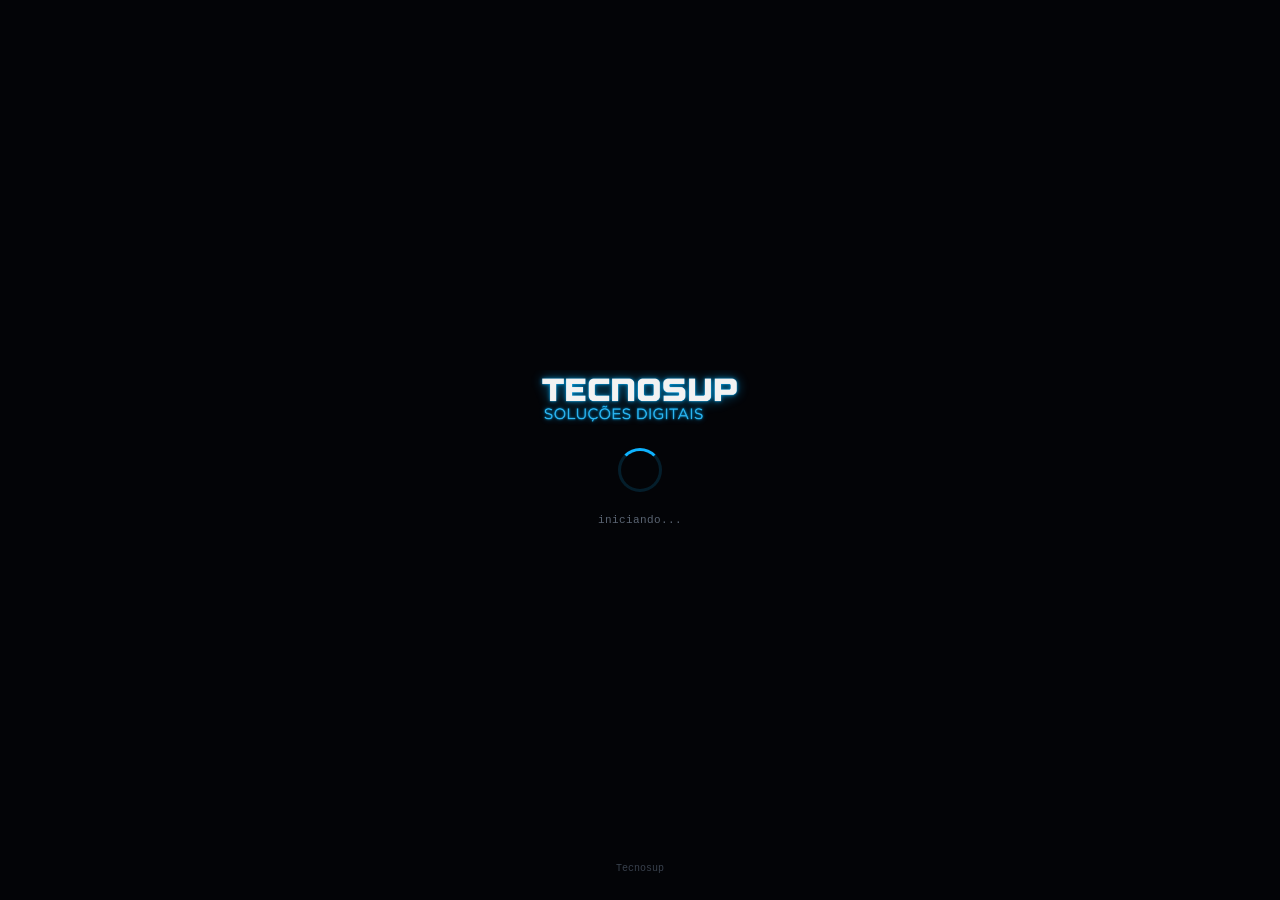
<file: app/webview/index.html>
<!DOCTYPE html>
<html lang="pt-BR">
<head>
<meta charset="UTF-8">
<meta name="viewport" content="width=device-width, initial-scale=1.0">
<title>TecnoApp · Tecnosup · Soluções Digitais</title>
<link rel="stylesheet" href="tokens.css">
<link rel="stylesheet" href="styles.css">
<!-- QWebChannel bridge -->
<script src="qrc:///qtwebchannel/qwebchannel.js"></script>
<script>
  // Inicializa bridge Qt assim que o canal estiver pronto
  if (typeof qt !== 'undefined' && qt.webChannelTransport) {
    new QWebChannel(qt.webChannelTransport, function (channel) {
      window.bridge = channel.objects.bridge;
    });
  }
</script>
</head>
<body>

<!-- Banner de atualizacao (oculto ate haver versao nova) -->
<div id="update-banner" style="display:none;position:fixed;top:0;left:0;right:0;z-index:9999;
     background:linear-gradient(90deg,#0eb3ff,#7000ff);color:#fff;padding:10px 18px;
     font-size:12px;display:none;align-items:center;gap:14px;box-shadow:0 2px 12px rgba(0,0,0,.5)">
  <span id="update-text" style="flex:1">Nova versao disponivel</span>
  <span id="update-pct" style="font-family:monospace;font-size:11px;opacity:.9"></span>
  <button id="update-btn" onclick="window.openUpdateModal()"
     style="background:#fff;color:#0a0a12;border:0;border-radius:4px;padding:5px 14px;
            font-weight:700;font-size:11px;cursor:pointer">ATUALIZAR</button>
  <button onclick="document.getElementById('update-banner').style.display='none'"
     style="background:transparent;color:#fff;border:0;font-size:16px;cursor:pointer;opacity:.8">&times;</button>
</div>


<!-- Modal de confirmacao (substitui o confirm() nativo do navegador) -->
<div id="tec-modal" style="display:none;position:fixed;inset:0;z-index:10000;
     background:rgba(3,4,7,.78);align-items:center;justify-content:center;padding:24px">
  <div style="background:var(--bg-card);border:1px solid var(--border-subtle);
              border-radius:10px;max-width:540px;width:100%;
              box-shadow:0 18px 50px rgba(0,0,0,.6);overflow:hidden">
    <div id="tec-modal-accent" style="height:3px;background:var(--cyan)"></div>
    <div style="padding:22px 24px 18px">
      <div id="tec-modal-title" style="font-size:15px;font-weight:700;
           color:var(--fg-primary);margin-bottom:10px">Confirmar</div>
      <div id="tec-modal-body" style="font-size:12px;line-height:1.65;
           color:var(--fg-secondary);white-space:pre-wrap;
           max-height:46vh;overflow-y:auto"></div>
    </div>
    <div style="display:flex;gap:10px;justify-content:flex-end;padding:0 24px 20px">
      <button id="tec-modal-no" class="btn-ghost"
              style="min-width:110px;padding:9px 18px;font-size:11px">CANCELAR</button>
      <button id="tec-modal-yes" class="btn-primary"
              style="min-width:150px;padding:9px 18px;font-size:11px">CONFIRMAR</button>
    </div>
  </div>
</div>

<!-- Seletor de processos (escolher o jogo na mao) -->
<div id="proc-picker" style="display:none;position:fixed;inset:0;z-index:10001;
     background:rgba(3,4,7,.8);align-items:center;justify-content:center;padding:24px">
  <div style="background:var(--bg-card);border:1px solid var(--border-subtle);
              border-radius:10px;max-width:620px;width:100%;
              box-shadow:0 18px 50px rgba(0,0,0,.6);overflow:hidden;text-align:left">
    <div style="height:3px;background:var(--cyan)"></div>
    <div style="padding:20px 22px 12px">
      <div style="font-size:14px;font-weight:700;color:var(--fg-primary);margin-bottom:4px">
        Escolher processo
      </div>
      <div style="font-size:11px;color:var(--fg-muted);line-height:1.55;margin-bottom:12px">
        Abra o jogo antes, para ele aparecer aqui. Marque um ou mais processos
        para receberem prioridade alta.
      </div>
      <input id="proc-filter" type="text" spellcheck="false" placeholder="Filtrar por nome"
             oninput="window.filterPicker(this.value)"
             style="width:100%;box-sizing:border-box;background:var(--bg-terminal);
                    border:1px solid var(--border-subtle);border-radius:6px;
                    color:var(--fg-primary);font-size:11px;padding:8px 11px;
                    font-family:var(--font-mono);outline:none;margin-bottom:10px">
      <div id="proc-picker-list" class="scroll-list"
           style="max-height:44vh;border:1px solid var(--border-subtle);border-radius:6px"></div>
    </div>
    <div style="display:flex;gap:10px;justify-content:flex-end;padding:0 22px 18px">
      <button class="btn-ghost" onclick="window.closeProcessPicker()"
              style="min-width:110px;padding:9px 18px;font-size:11px">FECHAR</button>
      <button class="btn-primary" onclick="window.confirmProcessPicker()"
              style="min-width:150px;padding:9px 18px;font-size:11px">CONFIRMAR</button>
    </div>
  </div>
</div>

<!-- Tela de carregamento: o app leva ~15s para abrir (WebEngine +
     leitura de hardware + varredura de programas). Sem isso a janela
     fica em branco e parece travada. -->
<div id="boot-splash" style="position:fixed;inset:0;z-index:20000;
     background:#030407;display:flex;flex-direction:column;
     align-items:center;justify-content:center;gap:22px;
     transition:opacity .45s ease">
  <img src="assets/logo.png" alt="Tecnosup"
       style="width:230px;max-width:55vw;opacity:.95">

  <div style="width:44px;height:44px;border-radius:50%;
              border:3px solid rgba(14,179,255,.15);
              border-top-color:#0eb3ff;
              animation:tec-spin .8s linear infinite"></div>

  <div id="boot-step" class="mono"
       style="font-size:11px;color:#5a6472;letter-spacing:.4px;
              min-height:16px;text-align:center">
    iniciando...
  </div>

  <div class="mono" style="position:absolute;bottom:26px;
              font-size:10px;color:#39414d">
    <span id="boot-version"></span> Tecnosup
  </div>
</div>

<!-- Despedida ao sair -->
<div id="bye-splash" style="display:none;position:fixed;inset:0;z-index:20001;
     background:#030407;flex-direction:column;align-items:center;
     justify-content:center;gap:0">

  <img src="assets/logo.png" alt="Tecnosup"
       style="width:210px;max-width:50vw;opacity:.95;margin-bottom:26px">

  <div id="bye-title" style="font-size:17px;font-weight:700;color:#e8ecf1;
       letter-spacing:.3px;margin-bottom:6px">Até logo!</div>

  <div id="bye-sub" style="font-size:11px;color:#5a6472;margin-bottom:26px">
    Obrigado por usar o TecnoApp
  </div>

  <!-- Resumo do que foi feito, preenchido pelo Python -->
  <div id="bye-actions" style="display:none;min-width:330px;max-width:min(90vw,430px);
       border:1px solid rgba(255,255,255,.07);border-radius:10px;
       background:rgba(255,255,255,.02);padding:14px 18px;margin-bottom:20px"></div>

  <div id="bye-state" class="mono"
       style="font-size:10px;color:#39414d;letter-spacing:.3px"></div>

  <div id="bye-gamer" style="display:none;font-size:10px;color:#7000ff;
       font-weight:700;margin-top:14px;letter-spacing:.3px"></div>

</div>

<!-- Bloqueio por atualizacao critica: cobre o app inteiro ate atualizar.
     So aparece quando a release traz [CRITICO] nas notas. -->
<div id="update-block" style="display:none;position:fixed;inset:0;z-index:20002;
     background:#030407;flex-direction:column;align-items:center;
     justify-content:center;padding:32px;text-align:center">

  <img src="assets/logo.png" alt="Tecnosup"
       style="width:190px;max-width:45vw;opacity:.95;margin-bottom:26px">

  <div style="font-size:10px;font-weight:700;color:#e8a33d;letter-spacing:1px;
              margin-bottom:10px">ATUALIZAÇÃO OBRIGATÓRIA</div>

  <div style="font-size:17px;font-weight:700;color:#e8ecf1;margin-bottom:8px">
    Atualize para continuar usando
  </div>

  <div style="font-size:11px;color:#8b93a1;line-height:1.6;max-width:440px;
              margin-bottom:20px">
    Esta versão do TecnoApp foi substituída por uma correção importante e não
    deve mais ser usada. A atualização é rápida e mantém suas configurações.
  </div>

  <div id="block-notes" style="max-width:min(90vw,480px);max-height:26vh;
       overflow-y:auto;border:1px solid rgba(255,255,255,.07);border-radius:8px;
       background:rgba(255,255,255,.02);padding:12px 16px;margin-bottom:20px;
       font-size:11px;color:#8b93a1;line-height:1.6;white-space:pre-wrap;
       text-align:left"></div>

  <button id="block-btn" class="btn-primary" style="width:300px"
          onclick="window.startUpdate()">ATUALIZAR AGORA</button>

  <div id="block-status" class="mono"
       style="font-size:10px;color:#5a6472;margin-top:12px;min-height:14px"></div>

  <div style="font-size:10px;color:#39414d;margin-top:20px">
    Problemas para atualizar? Baixe em
    <span style="color:#0eb3ff;cursor:pointer"
          onclick="window.bridge?.abrirLink?.('github')">github.com/vitorrfl/Tecnoapp</span>
  </div>
</div>

<div class="app">

  <!-- ─────────── SIDEBAR ─────────── -->
  <aside class="sidebar">
    <div class="sidebar-logo" onclick="navigate('home')">
      <img src="assets/logo.png" alt="Tecnosup">
    </div>

    <button class="menu-btn" data-screen="home" onclick="navigate('home')">
      <svg width="14" height="14" viewBox="0 0 24 24" fill="none" stroke="#555" stroke-width="2" stroke-linecap="round" stroke-linejoin="round"><path d="M3 9l9-7 9 7v11a2 2 0 0 1-2 2H5a2 2 0 0 1-2-2z"/><polyline points="9 22 9 12 15 12 15 22"/></svg>
      HOME
    </button>
    <button class="menu-btn" data-screen="limpeza" onclick="navigate('limpeza')">
      <svg width="14" height="14" viewBox="0 0 24 24" fill="none" stroke="#555" stroke-width="2" stroke-linecap="round" stroke-linejoin="round"><polyline points="3 6 5 6 21 6"/><path d="M19 6l-1 14H6L5 6"/><path d="M10 11v6"/><path d="M14 11v6"/><path d="M9 6V4h6v2"/></svg>
      LIMPEZA
    </button>
    <button class="menu-btn" data-screen="debloat" onclick="navigate('debloat')">
      <svg width="14" height="14" viewBox="0 0 24 24" fill="none" stroke="#555" stroke-width="2" stroke-linecap="round" stroke-linejoin="round"><path d="M3 6h18"/><path d="M19 6v14a2 2 0 0 1-2 2H7a2 2 0 0 1-2-2V6"/><path d="M8 6V4a2 2 0 0 1 2-2h4a2 2 0 0 1 2 2v2"/><line x1="12" y1="11" x2="12" y2="17"/><polyline points="9 14 12 17 15 14"/></svg>
      DEBLOAT
    </button>
    <button class="menu-btn" data-screen="otimizacao" onclick="navigate('otimizacao')">
      <svg width="14" height="14" viewBox="0 0 24 24" fill="none" stroke="#555" stroke-width="2" stroke-linecap="round" stroke-linejoin="round"><polygon points="13 2 3 14 12 14 11 22 21 10 12 10 13 2"/></svg>
      OTIMIZAÇÃO
    </button>
    <button class="menu-btn" data-screen="reparos" onclick="navigate('reparos')">
      <svg width="14" height="14" viewBox="0 0 24 24" fill="none" stroke="#555" stroke-width="2" stroke-linecap="round" stroke-linejoin="round"><path d="M14.7 6.3a1 1 0 0 0 0 1.4l1.6 1.6a1 1 0 0 0 1.4 0l3.77-3.77a6 6 0 0 1-7.94 7.94l-6.91 6.91a2.12 2.12 0 0 1-3-3l6.91-6.91a6 6 0 0 1 7.94-7.94l-3.76 3.76z"/></svg>
      REPAROS
    </button>
    <button class="menu-btn" data-screen="specs" onclick="navigate('specs')">
      <svg width="14" height="14" viewBox="0 0 24 24" fill="none" stroke="#555" stroke-width="2" stroke-linecap="round" stroke-linejoin="round"><rect x="2" y="3" width="20" height="14" rx="2"/><line x1="8" y1="21" x2="16" y2="21"/><line x1="12" y1="17" x2="12" y2="21"/></svg>
      ESPECIFICAÇÕES
    </button>

    <button class="menu-btn-gamer" data-screen="gamer" onclick="navigate('gamer')">
      <svg width="14" height="14" viewBox="0 0 24 24" fill="none" stroke="#fff" stroke-width="2" stroke-linecap="round" stroke-linejoin="round"><line x1="6" y1="12" x2="18" y2="12"/><line x1="12" y1="6" x2="12" y2="18"/><rect x="2" y="6" width="20" height="12" rx="2"/></svg>
      MODO GAMER
    </button>

    <div class="sidebar-spacer"></div>

    <button id="sidebar-update" onclick="window.openUpdateModal()"
            style="display:none;width:100%;margin-bottom:8px;padding:10px 12px;
                   background:linear-gradient(90deg,#0eb3ff,#7000ff);color:#fff;
                   border:0;border-radius:8px;cursor:pointer;font-size:11px;
                   font-weight:700;text-align:left;line-height:1.4">
      <span style="display:block">ATUALIZAÇÃO DISPONÍVEL</span>
      <span id="sidebar-update-ver" style="display:block;font-weight:400;
            font-size:10px;opacity:.9;margin-top:2px"></span>
    </button>
    <button class="btn-restore" onclick="window.bridge?.onRestorePoint?.()">
      <svg width="11" height="11" viewBox="0 0 24 24" fill="none" stroke="currentColor" stroke-width="2" stroke-linecap="round" stroke-linejoin="round"><path d="M12 22s8-4 8-10V5l-8-3-8 3v7c0 6 8 10 8 10z"/></svg>
      Criar Ponto de Restauração
    </button>

    <button class="btn-exit" onclick="window.sairComSplash()">
      <svg width="12" height="12" viewBox="0 0 24 24" fill="none" stroke="currentColor" stroke-width="2.5" stroke-linecap="round" stroke-linejoin="round"><path d="M9 21H5a2 2 0 0 1-2-2V5a2 2 0 0 1 2-2h4"/><polyline points="16 17 21 12 16 7"/><line x1="21" y1="12" x2="9" y2="12"/></svg>
      SAIR
    </button>

    <!-- Versao e contato na mesma linha: em linha propria os icones
         empurravam SAIR e Ponto de Restauracao para cima. -->
    <!-- Aparece so quando nao foi possivel checar atualizacoes -->
    <div id="offline-aviso" style="display:none;align-items:center;gap:6px;
         font-size:9px;color:#5a6472;margin-bottom:6px;cursor:default">
      <svg width="10" height="10" viewBox="0 0 24 24" fill="none" stroke="currentColor"
           stroke-width="2" stroke-linecap="round"><path d="M12 9v4"/><path d="M12 17h.01"/>
           <circle cx="12" cy="12" r="10"/></svg>
      <span>sem verificação de atualizações</span>
    </div>

    <div class="sidebar-footer">
      <span class="version-tag" style="margin:0">v 1.0 · Tecnosup</span>
      <span style="display:flex;gap:2px">
        <button onclick="window.bridge?.abrirLink?.('site')"
                title="tecnosup-site.web.app" class="social-btn">
          <svg width="13" height="13" viewBox="0 0 24 24" fill="none" stroke="currentColor"
               stroke-width="1.9" stroke-linecap="round" stroke-linejoin="round">
            <circle cx="12" cy="12" r="10"/>
            <line x1="2" y1="12" x2="22" y2="12"/>
            <path d="M12 2a15.3 15.3 0 0 1 4 10 15.3 15.3 0 0 1-4 10 15.3 15.3 0 0 1-4-10 15.3 15.3 0 0 1 4-10z"/>
          </svg>
        </button>
        <button onclick="window.bridge?.abrirLink?.('instagram')"
                title="@tecnosuporte" class="social-btn">
          <svg width="13" height="13" viewBox="0 0 24 24" fill="none" stroke="currentColor"
               stroke-width="1.9" stroke-linecap="round" stroke-linejoin="round">
            <rect x="2" y="2" width="20" height="20" rx="5"/>
            <circle cx="12" cy="12" r="4"/>
            <line x1="17.5" y1="6.5" x2="17.5" y2="6.5"/>
          </svg>
        </button>
      </span>
    </div>
  </aside>

  <!-- ─────────── CONTENT ─────────── -->
  <main class="content">

    <!-- ─── HOME ─── -->
    <section id="screen-home" class="screen">
      <div>
        <div class="h1">Olá, <span data-bind="user">Usuário</span></div>
        <div class="subtitle"><span data-bind="os">Windows 11</span> · uptime <span data-bind="uptime">—</span> · última limpeza <span data-bind="last_clean">—</span></div>
      </div>

      <div class="row">
        <div class="card flex-1" data-metric="cpu">
          <div class="label">CPU</div>
          <div class="center" style="margin-top:10px"><span class="metric metric-value">0</span><span class="metric-unit"> %</span></div>
          <div class="progress-track" style="margin-top:10px"><div class="progress-fill" data-pct="0" style="width:0%"></div></div>
          <div class="caption center" style="margin-top:6px" data-bind="cpu_sub">—</div>
        </div>
        <div class="card flex-1" data-metric="ram">
          <div class="label">MEMÓRIA</div>
          <div class="center" style="margin-top:10px"><span class="metric metric-value">0</span><span class="metric-unit"> %</span></div>
          <div class="progress-track" style="margin-top:10px"><div class="progress-fill" data-pct="0" style="width:0%"></div></div>
          <div class="caption center" style="margin-top:6px" data-bind="ram_sub">—</div>
        </div>
        <div class="card flex-1" data-metric="disk">
          <div class="label">DISCO C:</div>
          <div class="center" style="margin-top:10px"><span class="metric metric-value">0</span><span class="metric-unit"> %</span></div>
          <div class="progress-track" style="margin-top:10px"><div class="progress-fill" data-pct="0" style="width:0%"></div></div>
          <div class="caption center" style="margin-top:6px" data-bind="disk_sub">—</div>
        </div>
        <div class="card flex-1" data-metric="proc">
          <div class="label">PROCESSOS</div>
          <div class="center" style="margin-top:10px"><span class="metric metric-value">—</span></div>
          <div class="caption center" style="margin-top:10px">em execução</div>
        </div>
      </div>

      <div class="row">
        <div class="card-hero flex-1 col" style="gap:10px">
          <div class="label">LIMPEZA</div>
          <div class="body" style="flex:1">Remova arquivos temporários e libere espaço em disco.</div>
          <button class="btn-secondary" onclick="navigate('limpeza')">Limpar agora →</button>
        </div>
        <div id="card-otimizacao" class="card-hero flex-1 col" style="gap:10px">
          <div class="label">OTIMIZAÇÃO</div>
          <div class="body" style="flex:1">Ative tweaks de desempenho e plano de energia.</div>
          <button class="btn-secondary" onclick="navigate('otimizacao')">Otimizar →</button>
        </div>

        <!-- Ocupa o lugar do card acima quando a memoria esta sob pressao.
             Fora disso nao aparece: liberar memoria com RAM folgada nao
             tem efeito e so gera cliques inuteis. -->
        <div id="card-memoria" class="card-hero flex-1 col"
             style="gap:10px;display:none;border-color:#e8a33d">
          <div class="label" style="color:#e8a33d">MEMÓRIA CHEIA</div>
          <div class="body" style="flex:1" data-bind="mem_card_txt">
            A memória está no limite. Libere o que os programas reservaram e não usam.
          </div>
          <button id="mem-free-btn" class="btn-secondary"
                  style="border-color:#e8a33d;color:#e8a33d"
                  onclick="window.liberarMemoria()">Liberar memória →</button>
        </div>
        <div class="card-hero flex-1 col" style="gap:10px">
          <div class="label">REPAROS</div>
          <div class="body" style="flex:1">Repare arquivos do sistema, rede e Windows Update.</div>
          <button class="btn-secondary" onclick="navigate('reparos')">Reparar →</button>
        </div>
        <div class="card-hero purple flex-1 col" style="gap:10px">
          <div class="label" style="color:var(--purple)">MODO GAMER</div>
          <div class="body" style="flex:1">18 tweaks reversíveis para mais FPS e menos latência.</div>
          <button class="btn-gamer" style="padding:8px 14px;font-size:11px" onclick="navigate('gamer')">Ativar →</button>
        </div>
      </div>

      <div class="card" style="margin-bottom:14px">
        <div class="label" style="margin-bottom:12px">DIAGNÓSTICO</div>

        <div style="display:grid;grid-template-columns:repeat(auto-fit,minmax(210px,1fr));gap:18px">

          <!-- Núcleos: a média esconde saturação de um core só -->
          <div>
            <div class="caption" style="margin-bottom:7px">Núcleos da CPU</div>
            <div id="core-bars" style="display:flex;gap:3px;align-items:flex-end;height:38px"></div>
            <div class="mono" style="font-size:9px;color:var(--fg-muted);margin-top:5px"
                 data-bind="cores_info">—</div>
          </div>

          <!-- Frequência: abaixo do máximo indica throttling -->
          <div>
            <div class="caption" style="margin-bottom:7px">Frequência</div>
            <div style="font-size:19px;font-weight:700;color:var(--fg-primary)">
              <span data-bind="freq_now">—</span>
              <span style="font-size:11px;font-weight:400;color:var(--fg-muted)">MHz</span>
            </div>
            <div class="progress-track" style="margin-top:6px">
              <div id="freq-bar" class="progress-fill" style="width:0%"></div>
            </div>
            <div class="mono" style="font-size:9px;color:var(--fg-muted);margin-top:5px"
                 data-bind="freq_info">—</div>
          </div>

          <!-- Paginação: explica lentidão quando a RAM está no limite -->
          <div>
            <div class="caption" style="margin-bottom:7px">Paginação (swap)</div>
            <div style="font-size:19px;font-weight:700;color:var(--fg-primary)">
              <span data-bind="swap_pct">—</span>
              <span style="font-size:11px;font-weight:400;color:var(--fg-muted)">%</span>
            </div>
            <div class="progress-track" style="margin-top:6px">
              <div id="swap-bar" class="progress-fill" style="width:0%"></div>
            </div>
            <div class="mono" style="font-size:9px;color:var(--fg-muted);margin-top:5px"
                 data-bind="swap_info">—</div>
          </div>

          <!-- Bateria: fora da tomada o Windows limita o desempenho -->
          <div id="battery-box" style="display:none">
            <div class="caption" style="margin-bottom:7px">Bateria</div>
            <div style="font-size:19px;font-weight:700;color:var(--fg-primary)">
              <span data-bind="bat_pct">—</span>
              <span style="font-size:11px;font-weight:400;color:var(--fg-muted)">%</span>
            </div>
            <div class="progress-track" style="margin-top:6px">
              <div id="bat-bar" class="progress-fill" style="width:0%"></div>
            </div>
            <div class="mono" style="font-size:9px;color:var(--fg-muted);margin-top:5px"
                 data-bind="bat_info">—</div>
          </div>

        </div>

        <div id="diag-alerta" style="display:none;margin-top:14px;padding:9px 12px;
             border-radius:6px;background:rgba(232,163,61,.08);
             border-left:2px solid #e8a33d;font-size:10px;color:#e8a33d;line-height:1.5"></div>
      </div>

      <div class="card">
        <div class="label">SISTEMA</div>
        <div style="display:grid;grid-template-columns:1fr 1fr;gap:4px 24px;margin-top:8px">
          <div class="between" style="padding:4px 0;border-bottom:1px solid var(--border-subtle)"><span class="caption" style="min-width:120px">Processador</span><span class="mono" style="font-size:10px" data-bind="cpu_name">—</span></div>
          <div class="between" style="padding:4px 0;border-bottom:1px solid var(--border-subtle)"><span class="caption" style="min-width:120px">Memória RAM</span><span class="mono" style="font-size:10px" data-bind="ram_info">—</span></div>
          <div class="between" style="padding:4px 0;border-bottom:1px solid var(--border-subtle)"><span class="caption" style="min-width:120px">Sistema</span><span class="mono" style="font-size:10px" data-bind="os_full">—</span></div>
          <div class="between" style="padding:4px 0;border-bottom:1px solid var(--border-subtle)"><span class="caption" style="min-width:120px">Uptime</span><span class="mono" style="font-size:10px" data-bind="uptime">—</span></div>
        </div>
      </div>

      <div class="status-bar" data-bind="home_status">Sistema verificado — nenhuma ação pendente.</div>
    </section>

    <!-- ─── LIMPEZA ─── -->
    <section id="screen-limpeza" class="screen">
      <div>
        <div class="h1">LIMPEZA</div>
        <div class="subtitle">Limpeza segura com ferramentas nativas do Windows</div>
      </div>

      <div class="card-hero card-hero-center">
        <div class="label">LIMPEZA RÁPIDA</div>
        <div style="font-size:32px;font-weight:700;color:var(--fg-primary)">
          <span data-bind="clean_active">—</span>
          <span style="font-size:14px;font-weight:400;color:var(--fg-muted)"> de <span data-bind="clean_total">—</span></span>
        </div>
        <div class="body">categorias ativas</div>
        <button class="btn-primary" style="width:360px;margin-top:4px" onclick="window.cleanRunQuick()">INICIAR LIMPEZA</button>
        <button class="btn-secondary" style="width:240px" onclick="navigate('limpeza-config')">Configurar o que é limpo →</button>
      </div>

      <div class="card-hero card-hero-center" style="margin-top:14px;border-color:var(--purple)">
        <div class="label" style="color:var(--purple)">LIMPEZA PROFUNDA</div>
        <div style="font-size:32px;font-weight:700;color:var(--fg-primary)">
          <span data-bind="deep_active">—</span>
          <span style="font-size:14px;font-weight:400;color:var(--fg-muted)"> de <span data-bind="deep_total">—</span></span>
        </div>
        <div class="body">categorias do Windows</div>
        <div class="body" style="font-size:10px;color:var(--fg-muted);margin-top:-2px">
          Alcanca o que a limpeza rapida nao toca &mdash; instalacoes antigas,
          updates substituidos e drivers. E aqui que se liberam GBs.
        </div>
        <button class="btn-primary" style="width:360px;margin-top:4px;background:var(--purple)"
                onclick="window.deepRunFromHome()">INICIAR LIMPEZA PROFUNDA</button>
        <button class="btn-secondary" style="width:240px" onclick="navigate('limpeza-profunda')">Configurar e ver detalhes →</button>
      </div>

      <div class="terminal" id="clean-terminal" style="display:none"></div>

      <div class="status-bar" data-bind="clean_status">Última limpeza: —</div>
    </section>

    <!-- ─── OTIMIZAÇÃO ─── -->
    <!-- ─────────── LIMPEZA · CONFIGURAR ─────────── -->
    <section id="screen-limpeza-config" class="screen">
      <div class="row" style="gap:12px;align-items:center;margin-bottom:4px">
        <button class="btn-ghost" onclick="navigate('limpeza')"
                style="font-size:11px;padding:6px 14px">&larr; VOLTAR</button>
        <div class="h1" style="margin:0">Configurar limpeza</div>
      </div>
      <div class="subtitle" style="margin-bottom:16px">
        Escolha o que a limpeza rapida deve remover. A selecao fica salva
        para as proximas vezes.
      </div>

      <div class="between" style="margin-bottom:12px">
        <span class="mono" style="font-size:11px" data-bind="cfg_summary">&mdash;</span>
        <div class="row" style="gap:8px">
          <button class="btn-ghost" onclick="window.cleanSelect('default')" style="font-size:10px;padding:5px 12px">RECOMENDADOS</button>
          <button class="btn-ghost" onclick="window.cleanSelect('all')"     style="font-size:10px;padding:5px 12px">TODOS</button>
          <button class="btn-ghost" onclick="window.cleanSelect('none')"    style="font-size:10px;padding:5px 12px">NENHUM</button>
        </div>
      </div>

      <div id="clean-config-list" class="card scroll-list" style="padding:4px 0">
        <div style="padding:20px;text-align:center;color:var(--fg-muted);font-size:11px">Carregando...</div>
      </div>

      <div class="between" style="margin-top:16px">
        <span class="mono" style="font-size:10px;color:var(--fg-muted)" data-bind="cfg_status"></span>
        <button class="btn-primary" style="width:260px" onclick="window.cleanStart()">INICIAR LIMPEZA</button>
      </div>
    </section>

    <!-- ─────────── LIMPEZA PROFUNDA ─────────── -->
    <section id="screen-limpeza-profunda" class="screen">
      <div class="row" style="gap:12px;align-items:center;margin-bottom:4px">
        <button class="btn-ghost" onclick="navigate('limpeza')"
                style="font-size:11px;padding:6px 14px">&larr; VOLTAR</button>
        <div class="h1" style="margin:0">Limpeza profunda</div>
      </div>
      <div class="subtitle" style="margin-bottom:16px">
        Usa a Limpeza de Disco do Windows para remover o que a limpeza rapida
        nao alcanca &mdash; instalacoes antigas, updates substituidos e pacotes
        de driver. E aqui que se liberam GBs.
      </div>

      <div class="card" style="margin-bottom:16px;border-left:3px solid #e8a33d">
        <div class="row" style="gap:12px;align-items:flex-start">
          <svg width="16" height="16" viewBox="0 0 24 24" fill="none" stroke="#e8a33d" stroke-width="2" stroke-linecap="round" style="flex-shrink:0;margin-top:2px"><path d="M12 9v4"/><path d="M12 17h.01"/><circle cx="12" cy="12" r="10"/></svg>
          <div style="font-size:11px;line-height:1.6;color:var(--fg-secondary)">
            <strong style="color:var(--fg-primary)">Pode levar varios minutos</strong> e nao
            mostra progresso detalhado &mdash; o Windows nao reporta durante a operacao.
            Os itens marcados em laranja apagam coisas que
            <strong style="color:var(--fg-primary)">nao podem ser recuperadas</strong>.
          </div>
        </div>
      </div>

      <div class="between" style="margin-bottom:12px">
        <span class="mono" style="font-size:11px" data-bind="deep_summary">Carregando...</span>
        <div class="row" style="gap:8px">
          <button class="btn-ghost" onclick="window.deepSelect('default')" style="font-size:10px;padding:5px 12px">RECOMENDADOS</button>
          <button class="btn-ghost" onclick="window.deepSelect('none')"    style="font-size:10px;padding:5px 12px">NENHUM</button>
        </div>
      </div>

      <div id="deep-list" class="card scroll-list" style="padding:4px 0">
        <div style="padding:20px;text-align:center;color:var(--fg-muted);font-size:11px">Carregando...</div>
      </div>

      <div class="between" style="margin-top:16px">
        <span class="mono" style="font-size:10px;color:var(--fg-muted)" data-bind="deep_status"></span>
        <button id="deep-btn" class="btn-primary" style="width:280px" onclick="window.deepRun()">INICIAR LIMPEZA PROFUNDA</button>
      </div>

      <div class="terminal" id="deep-terminal" style="display:none;margin-top:14px"></div>
    </section>

    <!-- ─────────── DEBLOAT ─────────── -->
    <section id="screen-debloat" class="screen">
      <div class="h1">Debloat</div>
      <div class="subtitle" style="margin-bottom:18px">
        Remove programas que vieram instalados de fabrica e que voce
        provavelmente nunca usou &mdash; o chamado <em>bloatware</em>.
        Eles ocupam disco, consomem memoria e rodam em segundo plano.
      </div>

      <div class="card" style="margin-bottom:16px;border-left:3px solid var(--purple)">
        <div class="row" style="gap:12px;align-items:flex-start">
          <svg width="16" height="16" viewBox="0 0 24 24" fill="none" stroke="#7000ff" stroke-width="2" stroke-linecap="round" style="flex-shrink:0;margin-top:2px"><path d="M12 9v4"/><path d="M12 17h.01"/><circle cx="12" cy="12" r="10"/></svg>
          <div style="font-size:11px;line-height:1.6;color:var(--fg-secondary)">
            <strong style="color:var(--fg-primary)">Desinstalar nao tem volta.</strong>
            Diferente do Modo Gamer, isso nao e reversivel com um clique &mdash;
            por isso um ponto de restauracao e criado antes.
            <strong style="color:var(--fg-primary)">Drivers de audio, video, rede e touchpad
            nunca aparecem nesta lista</strong>, mesmo sendo do fabricante.
          </div>
        </div>
      </div>

      <div class="between" style="margin-bottom:12px">
        <div>
          <span class="mono" style="font-size:11px" data-bind="debloat_summary">Analisando o sistema...</span>
        </div>
        <div class="row" style="gap:8px">
          <button class="btn-ghost" onclick="window.debloatSelect('safe')" style="font-size:10px;padding:5px 12px">MARCAR SEGUROS</button>
          <button class="btn-ghost" onclick="window.debloatSelect('none')" style="font-size:10px;padding:5px 12px">LIMPAR</button>
        </div>
      </div>

      <div id="debloat-list" class="card scroll-list" style="padding:4px 0">
        <div style="padding:20px;text-align:center;color:var(--fg-muted);font-size:11px">
          Analisando programas instalados...
        </div>
      </div>

      <div class="between" style="margin-top:16px">
        <span class="mono" style="font-size:10px;color:var(--fg-muted)" data-bind="debloat_status"></span>
        <button id="debloat-btn" class="btn-gamer" onclick="window.debloatRemove()" disabled
                style="opacity:.4;cursor:not-allowed">REMOVER SELECIONADOS</button>
      </div>

      <div class="terminal" id="debloat-terminal" style="display:none;margin-top:14px"></div>
    </section>

    <section id="screen-otimizacao" class="screen">
      <div>
        <div class="h1">OTIMIZAÇÃO</div>
        <div class="subtitle">Tweaks persistentes — revertidos individualmente ou todos de uma vez</div>
      </div>

      <div class="card-hero card-hero-center">
        <div class="label">ESTADO ATUAL</div>
        <div style="font-size:32px;font-weight:700;color:var(--fg-primary)">
          <span data-bind="opt_active">—</span>
          <span style="font-size:14px;color:var(--fg-muted);font-weight:400"> de <span data-bind="opt_total">—</span></span>
        </div>
        <div class="body">otimizações aplicadas</div>
      </div>

      <div class="row" style="gap:8px;margin-bottom:10px;justify-content:flex-end">
        <button class="btn-ghost" onclick="window.optSelect('default')" style="font-size:10px;padding:5px 12px">RECOMENDADOS</button>
        <button class="btn-ghost" onclick="window.optSelect('all')"     style="font-size:10px;padding:5px 12px">TODOS</button>
        <button class="btn-ghost" onclick="window.optSelect('none')"    style="font-size:10px;padding:5px 12px">NENHUM</button>
      </div>

      <div class="col gap-sm card scroll-list" id="opt-list" style="padding:4px 0">
        <div style="padding:20px;text-align:center;color:var(--fg-muted);font-size:11px">Carregando...</div>
      </div>

      <div class="between" style="margin-top:14px">
        <span class="mono" style="font-size:10px;color:var(--fg-muted)" data-bind="opt_hint"></span>
        <button id="opt-btn" class="btn-primary" style="width:260px" onclick="window.optRun()">APLICAR OTIMIZACOES</button>
      </div>

      <div class="terminal" id="opt-terminal" style="display:none;margin-top:14px"></div>

      <div class="status-bar" data-bind="opt_status">—</div>
    </section>

    <!-- ─── REPAROS ─── -->
    <section id="screen-reparos" class="screen">
      <div>
        <div class="h1">REPAROS</div>
        <div class="subtitle">Ferramentas de diagnóstico e restauração do Windows</div>
      </div>

      <div class="label">ESSENCIAL</div>

      <div class="card">
        <div class="between" style="align-items:flex-start;gap:12px">
          <div style="flex:1">
            <span style="color:#fff;font-size:12px;font-weight:600">Reparar Arquivos do Sistema (DISM + SFC)</span>
            <div class="body" style="font-size:10px;margin-top:3px">DISM → SFC. Valida e restaura arquivos corrompidos do Windows.</div>
            <div class="caption" style="font-size:9px;color:var(--fg-subtle);margin-top:3px">~30 – 50 min</div>
          </div>
          <button class="btn-apply" onclick="window.runRepair('sfc_dism')">Executar</button>
        </div>
      </div>

      <div class="card">
        <div class="between" style="align-items:flex-start;gap:12px">
          <div style="flex:1">
            <div class="row gap-sm" style="align-items:center">
              <span style="color:#fff;font-size:12px;font-weight:600">Reparar Conexão de Rede</span>
              <span class="chip reboot">REBOOT</span>
            </div>
            <div class="body" style="font-size:10px;margin-top:3px">Reset completo: Winsock, TCP/IP, IP release/renew, flush DNS.</div>
            <div class="caption" style="font-size:9px;color:var(--fg-subtle);margin-top:3px">~1 min</div>
          </div>
          <button class="btn-apply" onclick="window.runRepair('network_reset')">Executar</button>
        </div>
      </div>

      <div class="card">
        <div class="between" style="align-items:flex-start;gap:12px">
          <div style="flex:1">
            <span style="color:#fff;font-size:12px;font-weight:600">Reparar Windows Update</span>
            <div class="body" style="font-size:10px;margin-top:3px">Para serviços, limpa SoftwareDistribution e catroot2, reinicia.</div>
            <div class="caption" style="font-size:9px;color:var(--fg-subtle);margin-top:3px">~3 min</div>
          </div>
          <button class="btn-apply" onclick="window.runRepair('wu_reset')">Executar</button>
        </div>
      </div>

      <div class="label" style="margin-top:4px">AVANÇADO</div>

      <div class="card">
        <div class="between" style="align-items:flex-start;gap:12px">
          <div style="flex:1">
            <span style="color:#fff;font-size:12px;font-weight:600">Reparar Microsoft Store</span>
            <div class="body" style="font-size:10px;margin-top:3px">Executa wsreset — corrige apps UWP que não abrem.</div>
            <div class="caption" style="font-size:9px;color:var(--fg-subtle);margin-top:3px">~1 min</div>
          </div>
          <button class="btn-apply" onclick="window.runRepair('store_reset')">Executar</button>
        </div>
      </div>

      <div class="card">
        <div class="between" style="align-items:flex-start;gap:12px">
          <div style="flex:1">
            <span style="color:#fff;font-size:12px;font-weight:600">Reparar Fila de Impressão</span>
            <div class="body" style="font-size:10px;margin-top:3px">Para spooler, limpa fila travada, reinicia serviço.</div>
            <div class="caption" style="font-size:9px;color:var(--fg-subtle);margin-top:3px">~1 min</div>
          </div>
          <button class="btn-apply" onclick="window.runRepair('printer_reset')">Executar</button>
        </div>
      </div>

      <div class="card" style="margin-bottom:10px">
        <div class="between">
          <div style="flex:1;min-width:0">
            <div style="font-size:12px;font-weight:600;color:var(--fg-primary)">Reiniciar o Explorer</div>
            <div style="font-size:10px;color:var(--fg-muted);margin-top:3px;line-height:1.5">
              Corrige barra de tarefas travada, icones sumidos e menu Iniciar que nao abre.
              <span class="mono" style="color:var(--cyan)">~5 seg</span>
            </div>
          </div>
          <button class="btn-apply" onclick="window.runRepair('explorer_restart')">Executar</button>
        </div>
      </div>

      <div class="card" style="margin-bottom:10px;border-left:3px solid #e8a33d">
        <div class="between">
          <div style="flex:1;min-width:0">
            <div style="font-size:12px;font-weight:600;color:var(--fg-primary)">
              Verificar e Reparar o Disco (ChkDsk)
              <span style="font-size:9px;color:#e8a33d;font-weight:700;margin-left:6px">DEMORADO</span>
            </div>
            <div style="font-size:10px;color:var(--fg-muted);margin-top:3px;line-height:1.5">
              Procura erros no disco. Roda na proxima inicializacao.
              <span style="color:#e8a33d">Pode PARECER TRAVADO por horas &mdash; e normal, nao desligue o PC.</span>
            </div>
          </div>
          <button class="btn-apply" onclick="window.runRepair('chkdsk')">Executar</button>
        </div>
      </div>

      <div class="terminal" id="repair-terminal" style="display:none"></div>

      <div class="status-bar" data-bind="repair_status">Nenhum reparo executado ainda.</div>
    </section>

    <!-- ─── ESPECIFICAÇÕES ─── -->
    <section id="screen-specs" class="screen">
      <div>
        <div class="h1">ESPECIFICAÇÕES</div>
        <div class="subtitle">Visão completa do sistema · atualizada em tempo real</div>
      </div>

      <div class="row">
        <div class="card flex-1 col gap-sm" style="align-items:center" data-metric="spec_cpu">
          <div class="label">CPU</div>
          <div style="font-size:28px;font-weight:700;color:var(--fg-primary)"><span class="metric-value">0</span><span style="font-size:12px;color:var(--fg-muted)"> %</span></div>
          <div class="progress-track" style="width:100%;height:6px"><div class="progress-fill" data-pct="0" style="width:0%"></div></div>
        </div>
        <div class="card flex-1 col gap-sm" style="align-items:center" data-metric="spec_ram">
          <div class="label">RAM</div>
          <div style="font-size:28px;font-weight:700;color:var(--fg-primary)"><span class="metric-value">0</span><span style="font-size:12px;color:var(--fg-muted)"> %</span></div>
          <div class="progress-track" style="width:100%;height:6px"><div class="progress-fill" data-pct="0" style="width:0%"></div></div>
        </div>
        <div class="card flex-1 col gap-sm" style="align-items:center" data-metric="spec_disk">
          <div class="label">DISCO C:</div>
          <div style="font-size:28px;font-weight:700;color:var(--fg-primary)"><span class="metric-value">0</span><span style="font-size:12px;color:var(--fg-muted)"> %</span></div>
          <div class="progress-track" style="width:100%;height:6px"><div class="progress-fill" data-pct="0" style="width:0%"></div></div>
        </div>
        <div class="card flex-1 col gap-sm" style="align-items:center">
          <div class="label">PROCESSOS</div>
          <div style="font-size:28px;font-weight:700;color:var(--fg-primary)" data-bind="spec_proc">—</div>
        </div>
      </div>

      <div class="card">
        <div class="label">HARDWARE</div>
        <div style="display:flex;flex-direction:column;margin-top:8px">
          <div class="row" style="gap:16px;padding:7px 0;border-bottom:1px solid var(--border-subtle);align-items:baseline">
            <span class="caption" style="min-width:160px">Sistema Operacional</span>
            <span class="mono" style="font-size:11px;color:var(--fg-primary);font-weight:600" data-bind="hw_os">—</span>
          </div>
          <div class="row" style="gap:16px;padding:7px 0;border-bottom:1px solid var(--border-subtle);align-items:baseline">
            <span class="caption" style="min-width:160px">Processador</span>
            <span class="mono" style="font-size:11px;color:var(--fg-primary);font-weight:600" data-bind="hw_cpu">—</span>
          </div>
          <div class="row" style="gap:16px;padding:7px 0;border-bottom:1px solid var(--border-subtle);align-items:baseline">
            <span class="caption" style="min-width:160px">Memória RAM</span>
            <span class="mono" style="font-size:11px;color:var(--fg-primary);font-weight:600" data-bind="hw_ram">—</span>
          </div>
          <div class="row" style="gap:16px;padding:7px 0;border-bottom:1px solid var(--border-subtle);align-items:baseline">
            <span class="caption" style="min-width:160px">Placa-mãe</span>
            <span class="mono" style="font-size:11px;color:var(--fg-primary);font-weight:600" data-bind="hw_mobo">—</span>
          </div>
          <div class="row" style="gap:16px;padding:7px 0;border-bottom:1px solid var(--border-subtle);align-items:baseline">
            <span class="caption" style="min-width:160px">GPU</span>
            <span class="mono" style="font-size:11px;color:var(--fg-primary);font-weight:600" data-bind="hw_gpu">—</span>
          </div>
          <div class="row" style="gap:16px;padding:7px 0;align-items:baseline">
            <span class="caption" style="min-width:160px">Disco C:</span>
            <span class="mono" style="font-size:11px;color:var(--fg-primary);font-weight:600" data-bind="hw_disk">—</span>
          </div>
        </div>
      </div>

      <div class="status-bar">Hardware detectado com sucesso.</div>
    </section>

    <!-- ─── MODO GAMER ─── -->
    <section id="screen-gamer" class="screen">
      <div>
        <div class="h1">MODO GAMER</div>
        <div class="subtitle">18 tweaks reversíveis de CPU, GPU, sistema e rede</div>
      </div>

      <div id="gamer-hero-card" class="card-hero purple card-hero-center">
        <div id="gamer-hero-status" style="font-family:var(--font-body);font-size:32px;font-weight:700;color:var(--purple);text-shadow:0 0 14px rgba(112,0,255,0.5)">● INATIVO</div>
        <div id="gamer-hero-sub" class="body" style="text-align:center">Pronto para ativar — todos os tweaks são reversíveis</div>
        <div id="gamer-btn-group">
          <button class="btn-gamer" onclick="window.bridge?.onGamerActivate?.()">ATIVAR MODO GAMER</button>
        </div>
        <div class="card" style="margin-bottom:14px;text-align:left">
        <div class="between" style="margin-bottom:4px;text-align:left">
          <div>
            <span style="font-size:12px;font-weight:700;color:var(--fg-primary)">
              Prioridade do jogo
            </span>
            <span style="font-size:9px;color:var(--fg-muted);margin-left:8px">
              opcional
            </span>
          </div>
          <div class="row" style="gap:6px;flex-shrink:0">
            <button class="btn-ghost" onclick="window.openProcessPicker()"
                    style="font-size:10px;padding:5px 12px">VER TODOS OS PROCESSOS</button>
            <button class="btn-ghost" onclick="window.refreshGames()"
                    style="font-size:10px;padding:5px 12px">ATUALIZAR</button>
          </div>
        </div>
        <div style="font-size:11px;color:var(--fg-secondary);line-height:1.6;
                    text-align:left;margin-bottom:12px">
          Marque o jogo abaixo para ele passar na frente dos outros programas
          na disputa por CPU. Vale quando algo pesado roda junto &mdash; navegador,
          Discord, gravação de tela.
          <span style="color:var(--fg-muted)">Não está na lista? Use
          "Ver todos os processos".</span>
        </div>


        <div id="game-list" class="scroll-list" style="max-height:190px;text-align:left">
          <div style="padding:14px;color:var(--fg-muted);font-size:11px">
            Carregando processos...
          </div>
        </div>

        <div class="mono" style="font-size:10px;color:var(--fg-muted);margin-top:8px;
                    text-align:left" data-bind="prio_status"></div>
      </div>

      <div class="terminal" id="gamer-terminal" style="display:none;width:100%"></div>
        <button class="btn-secondary" style="margin-top:4px" onclick="navigate('gamer-advanced')">Configuração avançada →</button>
      </div>

      <div class="col gap-sm">
        <div class="label">CPU</div>
        <div style="display:grid;grid-template-columns:1fr 1fr;gap:8px">
          <div class="card" style="padding:8px 12px;display:flex;gap:8px;align-items:flex-start">
            <div class="tweak-dot" data-optin="false" style="width:8px;height:8px;border-radius:4px;background:#333;margin-top:4px;flex-shrink:0"></div>
            <div><div style="color:#fff;font-size:11px;font-weight:600">Plano Ultimate Performance</div><div class="body" style="font-size:10px;margin-top:1px">Duplica e ativa o power plan oculto do Windows.</div></div>
          </div>
          <div class="card" style="padding:8px 12px;display:flex;gap:8px;align-items:flex-start">
            <div class="tweak-dot" data-optin="false" style="width:8px;height:8px;border-radius:4px;background:#333;margin-top:4px;flex-shrink:0"></div>
            <div><div style="color:#fff;font-size:11px;font-weight:600">Core Parking OFF</div><div class="body" style="font-size:10px;margin-top:1px">Desabilita estacionamento de núcleos da CPU.</div></div>
          </div>
          <div class="card" style="padding:8px 12px;display:flex;gap:8px;align-items:flex-start">
            <div class="tweak-dot" data-optin="false" style="width:8px;height:8px;border-radius:4px;background:#333;margin-top:4px;flex-shrink:0"></div>
            <div><div style="color:#fff;font-size:11px;font-weight:600">MMCSS Games Priority</div><div class="body" style="font-size:10px;margin-top:1px">Prioriza o perfil "Games" no agendador multimídia.</div></div>
          </div>
        </div>

        <div class="label" style="margin-top:4px">GPU</div>
        <div style="display:grid;grid-template-columns:1fr 1fr;gap:8px">
          <div class="card" style="padding:8px 12px;display:flex;gap:8px;align-items:flex-start"><div class="tweak-dot" data-optin="false" style="width:8px;height:8px;border-radius:4px;background:#333;margin-top:4px;flex-shrink:0"></div><div><div style="color:#fff;font-size:11px;font-weight:600">HAGS (GPU Scheduling)</div><div class="body" style="font-size:10px;margin-top:1px">Liga Hardware Accelerated GPU Scheduling.</div></div></div>
          <div class="card" style="padding:8px 12px;display:flex;gap:8px;align-items:flex-start"><div class="tweak-dot" data-optin="false" style="width:8px;height:8px;border-radius:4px;background:#333;margin-top:4px;flex-shrink:0"></div><div><div style="color:#fff;font-size:11px;font-weight:600">Fullscreen Opts. OFF</div><div class="body" style="font-size:10px;margin-top:1px">Desliga otimizações de tela cheia.</div></div></div>
          <div class="card" style="padding:8px 12px;display:flex;gap:8px;align-items:flex-start"><div class="tweak-dot" data-optin="false" style="width:8px;height:8px;border-radius:4px;background:#333;margin-top:4px;flex-shrink:0"></div><div><div style="color:#fff;font-size:11px;font-weight:600">Game DVR OFF</div><div class="body" style="font-size:10px;margin-top:1px">Desliga gravação em background.</div></div></div>
          <div class="card" style="padding:8px 12px;display:flex;gap:8px;align-items:flex-start"><div class="tweak-dot" data-optin="false" style="width:8px;height:8px;border-radius:4px;background:#333;margin-top:4px;flex-shrink:0"></div><div><div style="color:#fff;font-size:11px;font-weight:600">Game Mode ON</div><div class="body" style="font-size:10px;margin-top:1px">Liga o Game Mode do Windows.</div></div></div>
          <div class="card" style="padding:8px 12px;display:flex;gap:8px;align-items:flex-start"><div class="tweak-dot" data-optin="false" style="width:8px;height:8px;border-radius:4px;background:#333;margin-top:4px;flex-shrink:0"></div><div><div style="color:#fff;font-size:11px;font-weight:600">TDR Delay x10</div><div class="body" style="font-size:10px;margin-top:1px">Estende o timeout de resposta da GPU.</div></div></div>
        </div>

        <div class="label" style="margin-top:4px">REDE</div>
        <div style="display:grid;grid-template-columns:1fr 1fr;gap:8px">
          <div class="card" style="padding:8px 12px;display:flex;gap:8px;align-items:flex-start"><div class="tweak-dot" data-optin="false" style="width:8px;height:8px;border-radius:4px;background:#333;margin-top:4px;flex-shrink:0"></div><div><div style="color:#fff;font-size:11px;font-weight:600">Nagle OFF</div><div class="body" style="font-size:10px;margin-top:1px">Desliga o algoritmo Nagle (menor latência).</div></div></div>
          <div class="card" style="padding:8px 12px;display:flex;gap:8px;align-items:flex-start"><div class="tweak-dot" data-optin="false" style="width:8px;height:8px;border-radius:4px;background:#333;margin-top:4px;flex-shrink:0"></div><div><div style="color:#fff;font-size:11px;font-weight:600">Throttling OFF</div><div class="body" style="font-size:10px;margin-top:1px">Desativa limitação de rede em multimídia.</div></div></div>
          <div class="card" style="padding:8px 12px;display:flex;gap:8px;align-items:flex-start"><div class="tweak-dot" data-optin="false" style="width:8px;height:8px;border-radius:4px;background:#333;margin-top:4px;flex-shrink:0"></div><div><div style="color:#fff;font-size:11px;font-weight:600">TCP Autotuning Normal</div><div class="body" style="font-size:10px;margin-top:1px">Define AutoTuningLevelLocal=Normal.</div></div></div>
          <div class="card" style="padding:8px 12px;display:flex;gap:8px;align-items:flex-start"><div class="tweak-dot" data-optin="false" style="width:8px;height:8px;border-radius:4px;background:#333;margin-top:4px;flex-shrink:0"></div><div><div style="color:#fff;font-size:11px;font-weight:600">Flush DNS</div><div class="body" style="font-size:10px;margin-top:1px">Limpa cache DNS ao ativar.</div></div></div>
        </div>

        <div class="label warn" style="margin-top:4px">SISTEMA</div>
        <div style="display:grid;grid-template-columns:1fr 1fr;gap:8px">
          <div class="card" style="padding:8px 12px;display:flex;gap:8px;align-items:flex-start"><div class="tweak-dot" data-optin="false" style="width:8px;height:8px;border-radius:4px;background:#333;margin-top:4px;flex-shrink:0"></div><div><div style="color:#fff;font-size:11px;font-weight:600">Kill Bloat</div><div class="body" style="font-size:10px;margin-top:1px">Encerra processos em background (sem Discord/Steam).</div></div></div>
          <div class="card" style="padding:8px 12px;display:flex;gap:8px;align-items:flex-start"><div class="tweak-dot" data-optin="false" style="width:8px;height:8px;border-radius:4px;background:#333;margin-top:4px;flex-shrink:0"></div><div><div style="color:#fff;font-size:11px;font-weight:600">Visual Effects → Perf</div><div class="body" style="font-size:10px;margin-top:1px">Ajusta efeitos visuais para melhor desempenho.</div></div></div>
          <div class="card" style="padding:8px 12px;display:flex;gap:8px;align-items:flex-start"><div class="tweak-dot" data-optin="false" style="width:8px;height:8px;border-radius:4px;background:#333;margin-top:4px;flex-shrink:0"></div><div><div style="color:#fff;font-size:11px;font-weight:600">Notificações OFF</div><div class="body" style="font-size:10px;margin-top:1px">Desativa toasts para não tirar do fullscreen.</div></div></div>
          <div class="card" style="padding:8px 12px;display:flex;gap:8px;align-items:flex-start"><div class="tweak-dot" data-optin="false" style="width:8px;height:8px;border-radius:4px;background:#333;margin-top:4px;flex-shrink:0"></div><div><div style="color:#fff;font-size:11px;font-weight:600">Serviços → Demanda</div><div class="body" style="font-size:10px;margin-top:1px">SysMain, DiagTrack, WSearch em modo demand.</div></div></div>
          <div class="card" style="padding:8px 12px;display:flex;gap:8px;align-items:flex-start;border-color:var(--border-warn-30)">
            <div class="tweak-dot" data-optin="true" style="width:8px;height:8px;border-radius:4px;background:#333;margin-top:4px;flex-shrink:0"></div>
            <div>
              <div style="color:#fff;font-size:11px;font-weight:600">Purgar Standby Memory</div>
              <div class="body" style="font-size:10px;margin-top:1px">Purga memória em standby via ntdll.</div>
              <div class="warn-inline" style="font-size:9px">⚠ Opt-in — risco de BSOD em alguns sistemas.</div>
              <label style="display:flex;align-items:center;gap:4px;margin-top:4px;cursor:pointer">
                <input type="checkbox" data-id="empty_standby">
                <span style="color:var(--state-warn);font-size:9px">Habilitar (opt-in)</span>
              </label>
            </div>
          </div>
        </div>
      </div>

      <div class="status-bar muted" data-bind="gamer_status">Modo Gamer inativo.</div>
    </section>

    <!-- ─── MODO GAMER AVANÇADO ─── -->
    <section id="screen-gamer-advanced" class="screen">
      <div class="between">
        <div>
          <div class="h1">MODO GAMER · AVANÇADO</div>
          <div class="subtitle">Habilite ou desabilite cada tweak individualmente</div>
        </div>
        <button class="btn-secondary" onclick="navigate('gamer')">← Voltar</button>
      </div>

      <div class="card col gap-md">
        <div class="label">CPU</div>
        <div class="between"><span style="color:#fff;font-size:12px">Plano Ultimate Performance</span><label class="toggle"><input type="checkbox" data-id="cpu.ultimate_performance" checked><span class="track"></span><span class="knob"></span></label></div>
        <div class="between"><span style="color:#fff;font-size:12px">Core Parking OFF</span><label class="toggle"><input type="checkbox" data-id="cpu.core_parking_off" checked><span class="track"></span><span class="knob"></span></label></div>
        <div class="between"><span style="color:#fff;font-size:12px">MMCSS Games Priority</span><label class="toggle"><input type="checkbox" data-id="cpu.mmcss_games" checked><span class="track"></span><span class="knob"></span></label></div>
      </div>

      <div class="card col gap-md">
        <div class="label">GPU</div>
        <div class="between"><span style="color:#fff;font-size:12px">HAGS (GPU Scheduling)</span><label class="toggle"><input type="checkbox" data-id="gpu.hags" checked><span class="track"></span><span class="knob"></span></label></div>
        <div class="between"><span style="color:#fff;font-size:12px">Fullscreen Optimizations OFF</span><label class="toggle"><input type="checkbox" data-id="gpu.fso_off" checked><span class="track"></span><span class="knob"></span></label></div>
        <div class="between"><span style="color:#fff;font-size:12px">Game DVR OFF</span><label class="toggle"><input type="checkbox" data-id="gpu.gamedvr_off" checked><span class="track"></span><span class="knob"></span></label></div>
        <div class="between"><span style="color:#fff;font-size:12px">Game Mode ON</span><label class="toggle"><input type="checkbox" data-id="gpu.game_mode_on" checked><span class="track"></span><span class="knob"></span></label></div>
        <div class="between"><span style="color:#fff;font-size:12px">TDR Delay x10</span><label class="toggle"><input type="checkbox" data-id="gpu.tdr_delay"><span class="track"></span><span class="knob"></span></label></div>
      </div>

      <div class="card col gap-md">
        <div class="label">REDE</div>
        <div class="between"><span style="color:#fff;font-size:12px">Nagle OFF</span><label class="toggle"><input type="checkbox" data-id="network.nagle_off" checked><span class="track"></span><span class="knob"></span></label></div>
        <div class="between"><span style="color:#fff;font-size:12px">Throttling OFF</span><label class="toggle"><input type="checkbox" data-id="network.throttling_off" checked><span class="track"></span><span class="knob"></span></label></div>
        <div class="between"><span style="color:#fff;font-size:12px">TCP Autotuning Normal</span><label class="toggle"><input type="checkbox" data-id="network.tcp_autotuning" checked><span class="track"></span><span class="knob"></span></label></div>
        <div class="between"><span style="color:#fff;font-size:12px">Flush DNS</span><label class="toggle"><input type="checkbox" data-id="network.flush_dns" checked><span class="track"></span><span class="knob"></span></label></div>
      </div>

      <div class="card col gap-md">
        <div class="label warn">SISTEMA</div>
        <div class="between"><span style="color:#fff;font-size:12px">Kill Bloat</span><label class="toggle"><input type="checkbox" data-id="system.kill_bloat" checked><span class="track"></span><span class="knob"></span></label></div>
        <div class="between"><span style="color:#fff;font-size:12px">Visual Effects → Performance</span><label class="toggle"><input type="checkbox" data-id="system.visual_effects" checked><span class="track"></span><span class="knob"></span></label></div>
        <div class="between"><span style="color:#fff;font-size:12px">Notificações OFF</span><label class="toggle"><input type="checkbox" data-id="system.toasts_off" checked><span class="track"></span><span class="knob"></span></label></div>
        <div class="between"><span style="color:#fff;font-size:12px">Serviços → Demanda</span><label class="toggle"><input type="checkbox" data-id="system.services_demand" checked><span class="track"></span><span class="knob"></span></label></div>
        <div class="between" style="padding-top:8px;border-top:1px solid var(--border-subtle)">
          <div>
            <div style="color:#fff;font-size:12px">Purgar Standby Memory</div>
            <div class="warn-inline" style="font-size:9px">⚠ Opt-in — risco de BSOD em alguns sistemas.</div>
          </div>
          <label class="toggle"><input type="checkbox" data-id="system.empty_standby"><span class="track"></span><span class="knob"></span></label>
        </div>
      </div>

      <div class="status-bar muted">Salvando alterações automaticamente.</div>
    </section>

  </main>
</div>

<script src="app.js"></script>
</body>
</html>
</file>
<file: app/webview/tokens.css>
/* ───────────────────────────────────────────────────────────────
   Tecnosup Design System — Tokens
   Para uso em Qt WebEngine (Chromium embutido no Windows)
   ─────────────────────────────────────────────────────────────── */

:root {
  /* ── Backgrounds ──────────────────────────────────────────────── */
  --bg-base:          #030407;
  --bg-card:          #0a0d14;
  --bg-card-hover:    #0d1220;
  --bg-sidebar:       rgba(3, 4, 7, 0.97);
  --bg-terminal:      #020305;

  /* ── Borders ──────────────────────────────────────────────────── */
  --border-subtle:    #1a2230;
  --border-focus:     rgba(14, 179, 255, 0.6);
  --border-sidebar:   rgba(14, 179, 255, 0.10);
  --border-cyan-25:   rgba(14, 179, 255, 0.25);
  --border-cyan-45:   rgba(14, 179, 255, 0.45);
  --border-warn-30:   rgba(255, 189, 46, 0.30);

  /* ── Accents ──────────────────────────────────────────────────── */
  --cyan:             #0eb3ff;
  --cyan-bright:      #2dc3ff;
  --purple:           #7000ff;
  --purple-bright:    #8a2bff;
  --cyan-dim:         rgba(14, 179, 255, 0.10);
  --cyan-faint:       rgba(14, 179, 255, 0.06);
  --purple-dim:       rgba(112, 0, 255, 0.15);

  /* ── States ───────────────────────────────────────────────────── */
  --state-on:         #4caf50;
  --state-on-dim:     rgba(76, 175, 80, 0.12);
  --state-on-border:  rgba(76, 175, 80, 0.30);
  --state-warn:       #ffbd2e;
  --state-warn-dim:   rgba(255, 189, 46, 0.10);
  --state-off:        #888888;
  --state-off-border: #333333;
  --state-danger:     #ff4b4b;
  --state-orange:     #ff8a4b;

  /* ── Foreground ───────────────────────────────────────────────── */
  --fg-primary:       #ffffff;
  --fg-body:          #ccd2e0;
  --fg-muted:         #888888;
  --fg-subtle:        #444444;
  --fg-dim:           #555555;

  /* ── Glows ────────────────────────────────────────────────────── */
  --glow-cyan:        0 0 16px rgba(14, 179, 255, 0.55);
  --glow-cyan-sm:     0 0 8px  rgba(14, 179, 255, 0.40);
  --glow-purple:      0 0 16px rgba(112, 0, 255, 0.55);
  --glow-green:       0 0 14px rgba(76, 175, 80, 0.50);

  /* ── Gradients ────────────────────────────────────────────────── */
  --gradient-gamer:       linear-gradient(90deg, #0eb3ff 0%, #7000ff 100%);
  --gradient-gamer-hover: linear-gradient(90deg, #2dc3ff 0%, #8a2bff 100%);

  /* ── Fonts (sistema Windows — sem @import) ────────────────────── */
  --font-body:        'Segoe UI', system-ui, -apple-system, sans-serif;
  --font-mono:        'Consolas', 'Courier New', monospace;

  /* ── Font sizes ───────────────────────────────────────────────── */
  --text-9:   9px;
  --text-10:  10px;
  --text-11:  11px;
  --text-12:  12px;
  --text-14:  14px;
  --text-16:  16px;
  --text-22:  22px;
  --text-28:  28px;
  --text-32:  32px;

  /* ── Weights ──────────────────────────────────────────────────── */
  --weight-normal:    400;
  --weight-semibold:  600;
  --weight-bold:      700;

  /* ── Tracking ─────────────────────────────────────────────────── */
  --tracking-label:   1px;
  --tracking-tagline: 4px;

  /* ── Spacing ──────────────────────────────────────────────────── */
  --space-xs:   4px;
  --space-sm:   8px;
  --space-md:   12px;
  --space-lg:   14px;
  --space-xl:   20px;
  --space-2xl:  24px;
  --space-3xl:  32px;

  --sidebar-width:    220px;

  /* ── Radii ────────────────────────────────────────────────────── */
  --radius-card:    12px;
  --radius-btn:     8px;
  --radius-chip:    12px;
  --radius-bar:     4px;
  --radius-row:     6px;
  --radius-scroll:  3px;
}
</file>
<file: app/webview/styles.css>
/* ───────────────────────────────────────────────────────────────
   Tecnosup — Component styles
   ─────────────────────────────────────────────────────────────── */

* { margin: 0; padding: 0; box-sizing: border-box; }

html, body {
  width: 100%;
  height: 100%;
  background: var(--bg-base);
  font-family: var(--font-body);
  font-size: var(--text-12);
  color: var(--fg-body);
  overflow: hidden;
}

/* ─── Layout shell ───────────────────────────────────────────── */
.app {
  display: flex;
  width: 100vw;
  height: 100vh;
  background: var(--bg-base);
}

.content {
  flex: 1;
  height: 100vh;
  position: relative;
  background-color: var(--bg-base);
  background-image: url('assets/bg_grid.png');
  background-repeat: repeat;
  background-size: 40px 40px;
  overflow: hidden;
}

/* ─── Screen routing ─────────────────────────────────────────── */
.screen {
  display: none;
  width: 100%;
  height: 100%;
  flex-direction: column;
  padding: var(--space-2xl) var(--space-3xl);
  gap: var(--space-lg);
  overflow-y: auto;
}
.screen.active { display: flex; }

/* ─── Scrollbar ──────────────────────────────────────────────── */
/* Scrollbar: 6px era fino demais para acertar com o mouse. 10px ainda
   e discreto e vira alvo clicavel de verdade. */
::-webkit-scrollbar { width: 10px; height: 10px; }
::-webkit-scrollbar-track { background: rgba(255,255,255,.03); border-radius: 5px; }
::-webkit-scrollbar-thumb {
  background: rgba(14,179,255,.45);
  border-radius: 5px;
  border: 2px solid transparent;
  background-clip: content-box;
}
::-webkit-scrollbar-thumb:hover { background: var(--cyan); background-clip: content-box; }
::-webkit-scrollbar-corner { background: transparent; }

/* Lista rolavel: altura maior, borda que indica onde a area termina e
   sombra sutil no topo/base sinalizando que ha mais conteudo. */
.scroll-list {
  max-height: min(52vh, 460px);
  overflow-y: auto;
  overscroll-behavior: contain;
  scrollbar-gutter: stable;
}
.scroll-list > label:last-child { border-bottom: none !important; }
.scroll-list > label:hover { background: rgba(14,179,255,.05); }

/* ──────────────────────────────────────────────────────────────
   SIDEBAR
   ────────────────────────────────────────────────────────────── */

.sidebar {
  width: var(--sidebar-width);
  min-width: var(--sidebar-width);
  height: 100vh;
  background: var(--bg-sidebar);
  border-right: 1px solid var(--border-sidebar);
  display: flex;
  flex-direction: column;
  padding: var(--space-2xl) 15px 18px;
  gap: 10px;
  box-sizing: border-box;
  z-index: 10;
}

.sidebar-logo {
  text-align: center;
  padding: 4px 8px 10px;
  cursor: pointer;
  display: flex;
  justify-content: center;
}
.sidebar-logo img {
  width: 160px;
  transition: transform .5s cubic-bezier(.34,1.56,.64,1), filter .5s ease;
  filter: drop-shadow(0 0 6px rgba(14,179,255,.25));
}
.sidebar-logo:hover img {
  transform: scale(1.06);
  filter: drop-shadow(0 0 14px rgba(14,179,255,.65));
}
.sidebar-logo:active img { transform: scale(.98); }

/* Menu button */
.menu-btn {
  background: transparent;
  border: 1px solid var(--border-cyan-25);
  color: #666;
  font-family: var(--font-body);
  font-size: var(--text-11);
  font-weight: var(--weight-bold);
  border-radius: var(--radius-btn);
  padding: 9px 12px;
  text-align: left;
  cursor: pointer;
  width: 100%;
  position: relative;
  overflow: hidden;
  transition: color .2s, border-color .25s, background .2s;
  letter-spacing: .3px;
  display: flex;
  align-items: center;
  gap: var(--space-sm);
}
.menu-btn svg { flex-shrink: 0; transition: stroke .2s; }
.menu-btn::before {
  content: '';
  position: absolute;
  top: 0; left: -100%;
  width: 60%; height: 100%;
  background: linear-gradient(90deg, transparent, rgba(14,179,255,.09), transparent);
  transition: left .42s ease;
  pointer-events: none;
}
.menu-btn::after {
  content: '';
  position: absolute;
  top: 20%; left: 0;
  width: 2px; height: 60%;
  border-radius: 2px;
  background: var(--cyan);
  opacity: 0;
  transform: scaleY(0);
  transition: opacity .2s, transform .22s ease;
  pointer-events: none;
}
.menu-btn:hover {
  background: var(--cyan-faint);
  border-color: var(--border-cyan-45);
  color: #fff;
}
.menu-btn:hover svg { stroke: var(--cyan) !important; }
.menu-btn:hover::before { left: 150%; }
.menu-btn:hover::after  { opacity: 1; transform: scaleY(1); }
.menu-btn:active { background: rgba(14,179,255,.12); transform: scale(.98); }
.menu-btn.active {
  background: var(--cyan-faint);
  border-color: rgba(14, 179, 255, 0.5);
  color: var(--cyan);
  text-shadow: 0 0 10px rgba(14, 179, 255, .35);
}
.menu-btn.active svg { stroke: var(--cyan) !important; }
.menu-btn.active::after { opacity: 1; transform: scaleY(1); }

/* Modo Gamer button */
.menu-btn-gamer {
  color: #fff;
  font-family: var(--font-body);
  font-size: var(--text-11);
  font-weight: var(--weight-bold);
  border: none;
  border-radius: var(--radius-btn);
  padding: 9px 12px;
  text-align: left;
  cursor: pointer;
  width: 100%;
  background: var(--gradient-gamer);
  background-size: 200% 100%;
  background-position: 0% 50%;
  display: flex;
  align-items: center;
  gap: var(--space-sm);
  transition: background-position .25s ease, box-shadow .25s ease;
}
.menu-btn-gamer:hover {
  background-position: 100% 50%;
  box-shadow: 0 0 18px rgba(112, 0, 255, .45);
}

/* Restore button */
.btn-restore {
  background: transparent;
  border: 1px solid var(--border-cyan-25);
  color: #555;
  border-radius: var(--radius-btn);
  font-size: var(--text-10);
  font-weight: var(--weight-semibold);
  padding: 7px 10px;
  width: 100%;
  cursor: pointer;
  font-family: var(--font-body);
  transition: color .2s, border-color .25s, background .2s, box-shadow .2s;
  display: flex;
  align-items: center;
  justify-content: center;
  gap: 6px;
}
.btn-restore:hover {
  color: var(--cyan);
  border-color: var(--border-cyan-45);
  background: var(--cyan-faint);
  box-shadow: var(--glow-cyan-sm);
}

/* Exit button */
.btn-exit {
  background: transparent;
  border: 1px solid var(--state-danger);
  color: var(--state-danger);
  border-radius: var(--radius-btn);
  font-family: var(--font-body);
  font-size: var(--text-11);
  font-weight: var(--weight-bold);
  padding: 7px 10px;
  cursor: pointer;
  width: 100%;
  display: flex;
  align-items: center;
  justify-content: center;
  gap: 6px;
  transition: background .2s, color .2s;
}
.btn-exit:hover {
  background: var(--state-danger);
  color: #fff;
}

.sidebar-spacer { flex: 1; }

.version-tag {
  text-align: center;
  color: #2a3040;
  font-family: var(--font-mono);
  font-size: var(--text-9);
  margin-top: var(--space-xs);
}

/* ──────────────────────────────────────────────────────────────
   CARDS
   ────────────────────────────────────────────────────────────── */

.card {
  background: var(--bg-card);
  border: 1px solid var(--border-subtle);
  border-radius: var(--radius-card);
  padding: var(--space-xl);
}

.card-hero {
  background: var(--bg-card);
  border: 1px solid var(--border-subtle);
  border-top: 3px solid var(--cyan);
  border-radius: var(--radius-card);
  padding: var(--space-xl);
}
.card-hero.purple { border-top-color: var(--purple); }
.card-hero.green  { border-top-color: var(--state-on); }
.card-hero.warn   { border-top-color: var(--state-warn); }

.card-hero-center {
  display: flex;
  flex-direction: column;
  gap: 10px;
  align-items: center;
  text-align: center;
}

/* ──────────────────────────────────────────────────────────────
   TYPOGRAPHY HELPERS
   ────────────────────────────────────────────────────────────── */

.h1 {
  font-family: var(--font-body);
  font-size: var(--text-22);
  font-weight: var(--weight-bold);
  color: var(--fg-primary);
}
.subtitle {
  font-family: var(--font-body);
  font-size: var(--text-12);
  color: var(--fg-muted);
  margin-top: 2px;
}
.label {
  font-family: var(--font-body);
  font-size: var(--text-11);
  font-weight: var(--weight-bold);
  color: var(--cyan);
  letter-spacing: var(--tracking-label);
  text-transform: uppercase;
}
.label.warn { color: var(--state-warn); }
.body {
  font-family: var(--font-body);
  font-size: var(--text-12);
  color: var(--fg-muted);
}
.mono {
  font-family: var(--font-mono);
  font-size: var(--text-12);
  color: var(--fg-body);
}
.caption {
  font-family: var(--font-mono);
  font-size: var(--text-10);
  color: var(--fg-muted);
}
.metric {
  font-family: var(--font-body);
  font-size: var(--text-32);
  font-weight: var(--weight-bold);
  color: var(--fg-primary);
}
.metric-unit {
  font-size: var(--text-14);
  font-weight: var(--weight-normal);
  color: var(--fg-muted);
}
.status-bar {
  font-family: var(--font-mono);
  font-size: var(--text-10);
  color: var(--cyan);
  padding-top: var(--space-xs);
}
.status-bar::before { content: '> '; }
.status-bar.muted { color: var(--fg-muted); }
.warn-inline {
  color: var(--state-orange);
  font-size: var(--text-10);
  margin-top: 2px;
}

/* ──────────────────────────────────────────────────────────────
   BUTTONS
   ────────────────────────────────────────────────────────────── */

.btn-primary {
  background: var(--cyan);
  color: #000;
  font-family: var(--font-body);
  font-size: var(--text-14);
  font-weight: var(--weight-bold);
  border: none;
  border-radius: var(--radius-btn);
  padding: 10px 24px;
  cursor: pointer;
  box-shadow: var(--glow-cyan-sm);
  transition: background .15s, box-shadow .15s, transform .1s;
}
.btn-primary:hover {
  background: #fff;
  box-shadow: var(--glow-cyan);
}
.btn-primary:active { transform: scale(.98); }
.btn-primary:disabled {
  opacity: .35;
  cursor: not-allowed;
  box-shadow: none;
}

.btn-secondary {
  background: transparent;
  color: var(--cyan);
  font-family: var(--font-body);
  font-size: var(--text-11);
  font-weight: var(--weight-bold);
  border: 1px solid var(--cyan);
  border-radius: var(--radius-btn);
  padding: 6px 16px;
  cursor: pointer;
  transition: background .15s;
}
.btn-secondary:hover { background: var(--cyan-dim); }

.btn-ghost {
  background: transparent;
  border: 1px solid #333;
  color: #666;
  border-radius: var(--radius-row);
  padding: 8px 20px;
  cursor: pointer;
  font-family: var(--font-body);
  font-weight: var(--weight-bold);
  font-size: var(--text-12);
}
.btn-ghost:hover { color: #fff; border-color: #555; }

.btn-gamer {
  background: var(--gradient-gamer);
  background-size: 200% 100%;
  background-position: 0% 50%;
  color: #fff;
  font-family: var(--font-body);
  font-size: var(--text-14);
  font-weight: var(--weight-bold);
  border: none;
  border-radius: var(--radius-btn);
  padding: 10px 32px;
  cursor: pointer;
  transition: background-position .3s ease, box-shadow .3s ease;
}
.btn-gamer:hover {
  background-position: 100% 50%;
  box-shadow: 0 0 22px rgba(112, 0, 255, .55);
}

.btn-revert {
  background: transparent;
  border: 1px solid var(--state-on);
  color: var(--state-on);
  font-family: var(--font-body);
  font-size: var(--text-14);
  font-weight: var(--weight-bold);
  border-radius: var(--radius-btn);
  padding: 10px 32px;
  cursor: pointer;
}

.btn-apply {
  background: var(--cyan);
  color: #000;
  border: none;
  border-radius: var(--radius-row);
  padding: 6px 14px;
  cursor: pointer;
  font-weight: var(--weight-bold);
  font-size: var(--text-11);
  font-family: var(--font-body);
  flex-shrink: 0;
}
.btn-apply.applied {
  background: transparent;
  border: 1px solid var(--state-on);
  color: var(--state-on);
}

/* ──────────────────────────────────────────────────────────────
   PROGRESS BAR
   ────────────────────────────────────────────────────────────── */

.progress-track {
  background: #04060a;
  border: 1px solid var(--border-subtle);
  border-radius: var(--radius-bar);
  height: 8px;
  overflow: hidden;
}
.progress-fill {
  height: 100%;
  background: var(--cyan);
  border-radius: 3px;
  transition: width .7s cubic-bezier(.4, 0, .2, 1);
}
.progress-fill.warn   { background: var(--state-warn); }
.progress-fill.danger { background: var(--state-danger); }
.progress-fill.purple { background: var(--purple); }

/* ──────────────────────────────────────────────────────────────
   CHIPS / BADGES
   ────────────────────────────────────────────────────────────── */

.chip {
  display: inline-flex;
  align-items: center;
  height: 22px;
  padding: 0 10px;
  border-radius: var(--radius-chip);
  font-family: var(--font-body);
  font-size: var(--text-9);
  font-weight: var(--weight-bold);
  border: 1px solid var(--border-subtle);
  background: var(--bg-card);
  color: var(--fg-body);
  letter-spacing: .5px;
}
.chip.applied {
  border-color: var(--state-on);
  color: var(--state-on);
  background: var(--state-on-dim);
}
.chip.reboot {
  border-color: var(--state-warn);
  color: var(--state-warn);
  background: var(--state-warn-dim);
}

/* ──────────────────────────────────────────────────────────────
   TOGGLE SWITCH (46x22, knob 16x16)
   ────────────────────────────────────────────────────────────── */

.toggle {
  position: relative;
  display: inline-block;
  width: 46px;
  height: 22px;
  flex-shrink: 0;
  cursor: pointer;
}
.toggle input { display: none; }
.toggle .track {
  position: absolute;
  inset: 0;
  background: #1a1f2b;
  border: 1px solid #333;
  border-radius: 11px;
  transition: background .18s linear, border-color .18s linear;
}
.toggle .knob {
  position: absolute;
  top: 2px;
  left: 3px;
  width: 16px;
  height: 16px;
  border-radius: 50%;
  background: #888;
  transition: transform .18s linear, background .18s linear;
}
.toggle input:checked + .track {
  background: var(--cyan);
  border-color: var(--cyan);
}
.toggle input:checked + .track + .knob {
  transform: translateX(24px);
  background: #fff;
}

/* ──────────────────────────────────────────────────────────────
   TERMINAL LOG
   ────────────────────────────────────────────────────────────── */

.terminal {
  background: var(--bg-terminal);
  border: 1px solid var(--border-subtle);
  border-radius: var(--radius-row);
  padding: 12px 14px;
  width: 100%;
  min-height: 120px;
  max-height: 300px;
  overflow-y: auto;
  overscroll-behavior: contain;
}

/* Quando um terminal esta aberto na tela, a lista acima cede espaco:
   sem isso a lista de 29 itens empurra o terminal para fora da vista.
   A classe e posta pelo JS — mais confiavel que inspecionar o atributo
   style inline. */
.screen.has-terminal .scroll-list {
  max-height: min(30vh, 260px);
}
.terminal-line {
  font-family: var(--font-mono);
  font-size: var(--text-10);
  color: var(--cyan);
  line-height: 1.8;
  white-space: pre-wrap;
}
.terminal-line.success { color: var(--state-on); }
.terminal-line.warn    { color: var(--state-orange); }

/* ──────────────────────────────────────────────────────────────
   GRID HELPERS
   ────────────────────────────────────────────────────────────── */

.row     { display: flex; gap: var(--space-md); }
.col     { display: flex; flex-direction: column; gap: var(--space-md); }
.gap-sm  { gap: var(--space-sm); }
.gap-md  { gap: var(--space-md); }
.gap-lg  { gap: var(--space-lg); }
.flex-1  { flex: 1; }
.center  { display: flex; align-items: center; justify-content: center; }
.between { display: flex; align-items: center; justify-content: space-between; }


/* ──────────────────────────────────────────────────────────────
   SPLASH — carregamento e despedida
   ────────────────────────────────────────────────────────────── */
@keyframes tec-spin {
  to { transform: rotate(360deg); }
}

#boot-splash.hidden {
  opacity: 0;
  pointer-events: none;
}


/* ──────────────────────────────────────────────────────────────
   CONTATO — rodape da sidebar
   Discreto por padrao; ganha cor no hover para nao competir com
   as acoes principais.
   ────────────────────────────────────────────────────────────── */
.sidebar-footer {
  display: flex;
  align-items: center;
  justify-content: space-between;
  gap: 8px;
  margin-top: 10px;
}

/* Sem moldura: dois icones apagados que so acendem no hover. Com borda
   viravam mais dois botoes concorrendo com SAIR logo acima. */
.social-btn {
  background: transparent;
  border: 0;
  color: var(--fg-muted);
  opacity: .55;
  padding: 3px;
  cursor: pointer;
  display: flex;
  align-items: center;
  transition: color .16s ease, opacity .16s ease;
}
.social-btn:hover {
  color: var(--cyan);
  opacity: 1;
}
</file>
